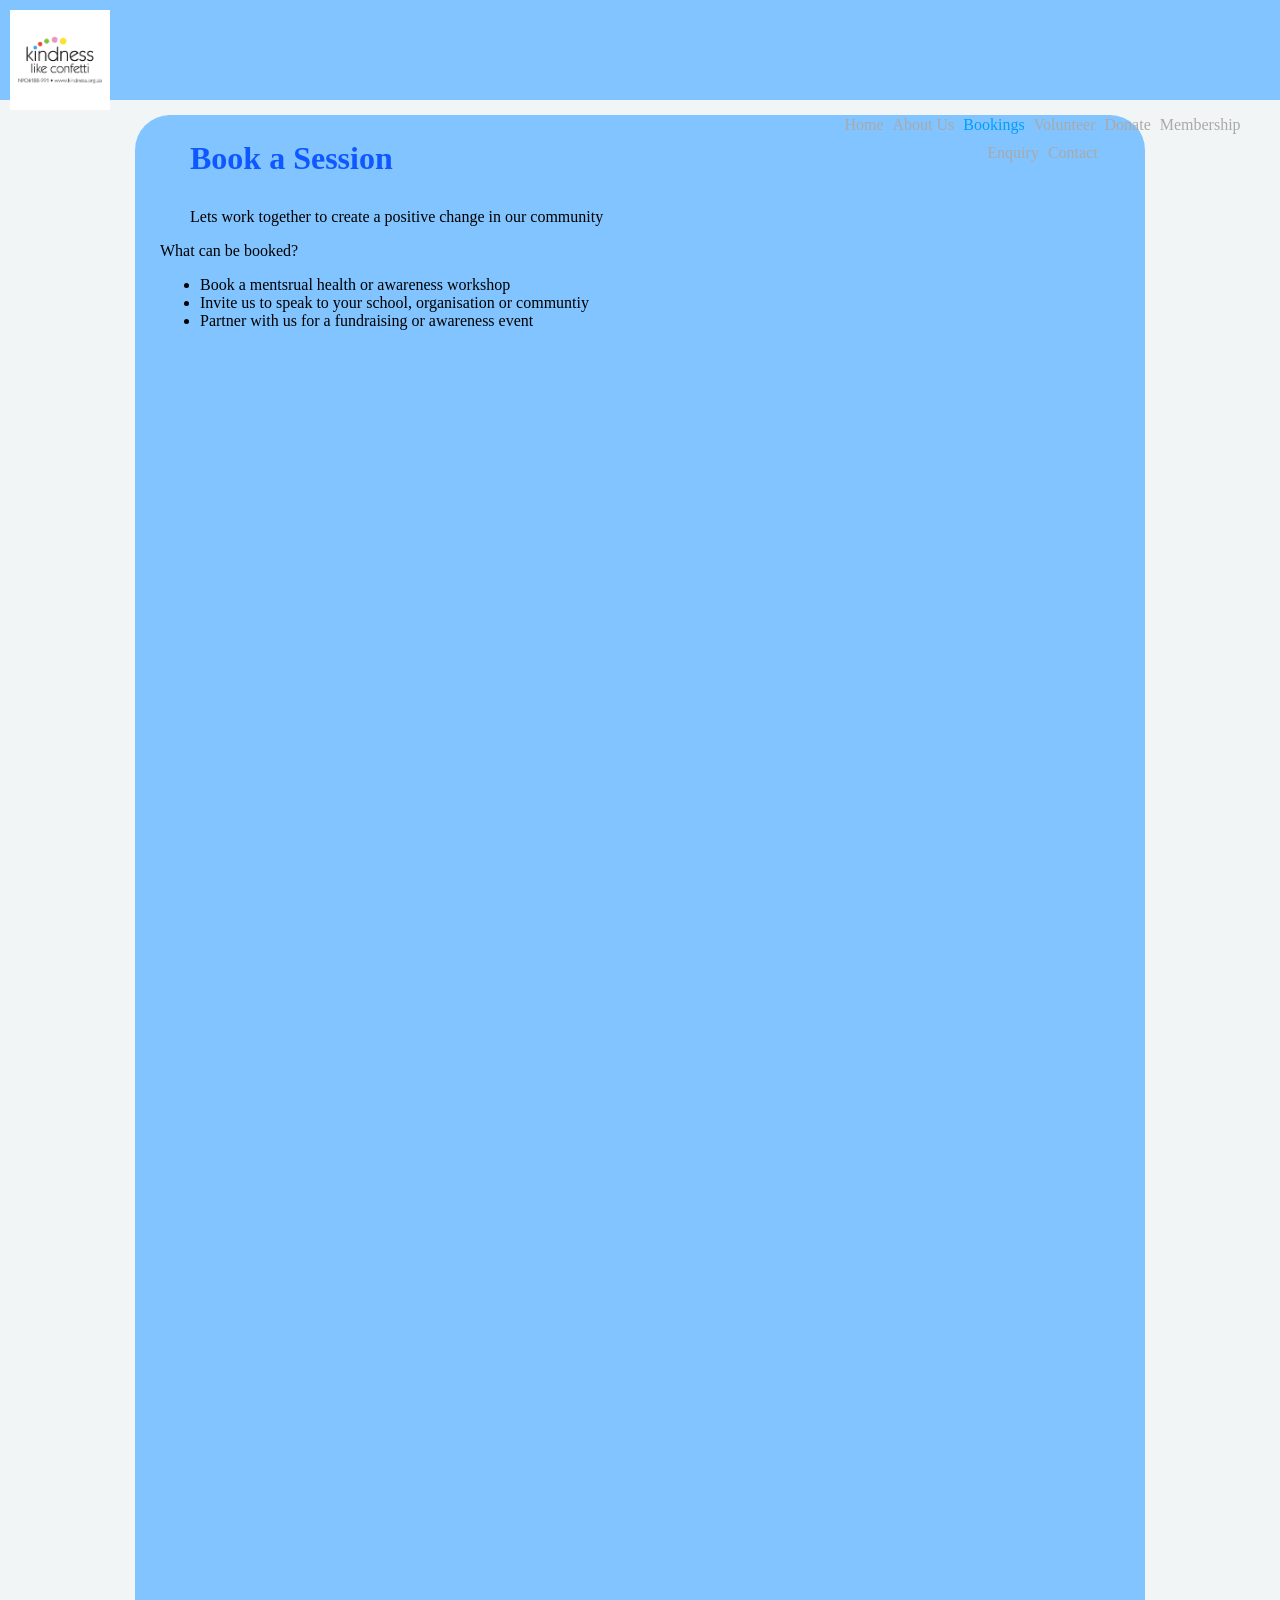
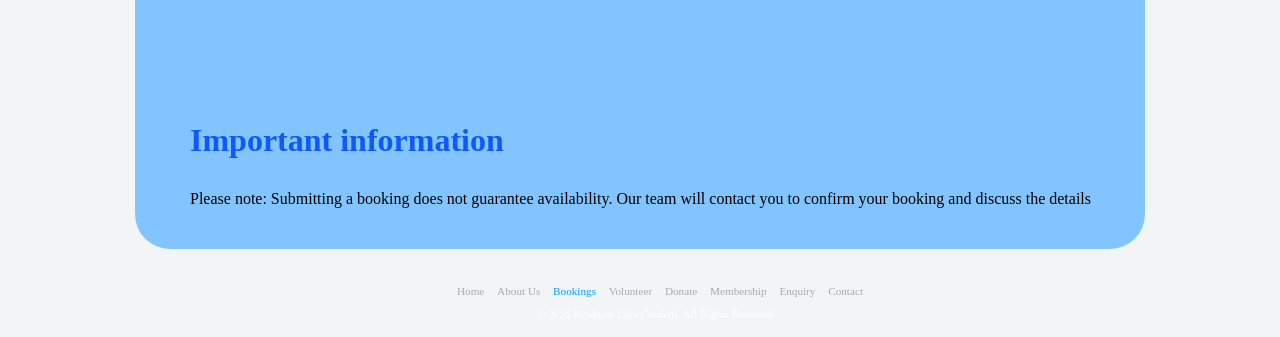
<file: kindness_like_confetti/bookings.html>
<!DOCTYPE html>
<html lang="en">
<head>
    <meta charset="UTF-8">
    <meta name="viewport" content="width=device-width, initial-scale=1.0">
    <title>Bookings | Kindness Like Confetti</title>
    <link rel="stylesheet" href="styles.css">
</head>
<body>
    <header><img src="kindness-like-confetti_website/_images/Logo.png" alt="KLC Logo">
         <nav id= "topLinks">
            <ul>
                <li><a href="index.html">Home</a></li>
                <li><a href="about.html">About Us</a></li>
                <li class="currentPage">Bookings</li>
                <li><a href="volunteer.html">Volunteer</a></li>
                <li><a href="donate.html">Donate</a></li>
                <li><a href="membership.html">Membership</a></li>
                <li><a href="enquiry.html">Enquiry</a></li>
                <li><a href="contact.html">Contact</a></li>
            </ul>
        </nav>
    </header>

    <main>
        <div id="wrapper">
            <h1>Book a Session</h1>
            <p>Lets work together to create a positive change in our community</p>
            <h2>What can be booked?</h2>
            <ul>
                <li>Book a mentsrual health or awareness workshop</li>
                <li>Invite us to speak to your school, organisation or communtiy</li>
                <li>Partner with us for a fundraising or awareness event</li>
            </ul>
            <iframe src="https://docs.google.com/forms/d/e/1FAIpQLSeQDgFZnnjttyEGX-LE9dBGlykfcBzbS4kSMnmnUq8PujolaQ/viewform?embedded=true" width="640" height="1372" frameborder="0" marginheight="0" marginwidth="0">Loading…</iframe>
            <h1>Important information</h1>
            <p>Please note: Submitting a booking does not guarantee availability. Our team will contact you to confirm your booking and discuss the details</p>
        </div>
    </main>

    <footer>
        <nav id= "bottomLinks">
            <ul>
                <li><a href="index.html">Home</a></li>
                <li><a href="about.html">About Us</a></li>
                <li class="currentPage">Bookings</li>
                <li><a href="volunteer.html">Volunteer</a></li>
                <li><a href="donate.html">Donate</a></li>
                <li><a href="membership.html">Membership</a></li>
                <li><a href="enquiry.html">Enquiry</a></li>
                <li><a href="contact.html">Contact</a></li>
            </ul>
        </nav>
         <p> &copy; 2026 Kindness Like Confetti. All Rights Reserved </p>

    </footer>
</body>
</html>
</file>
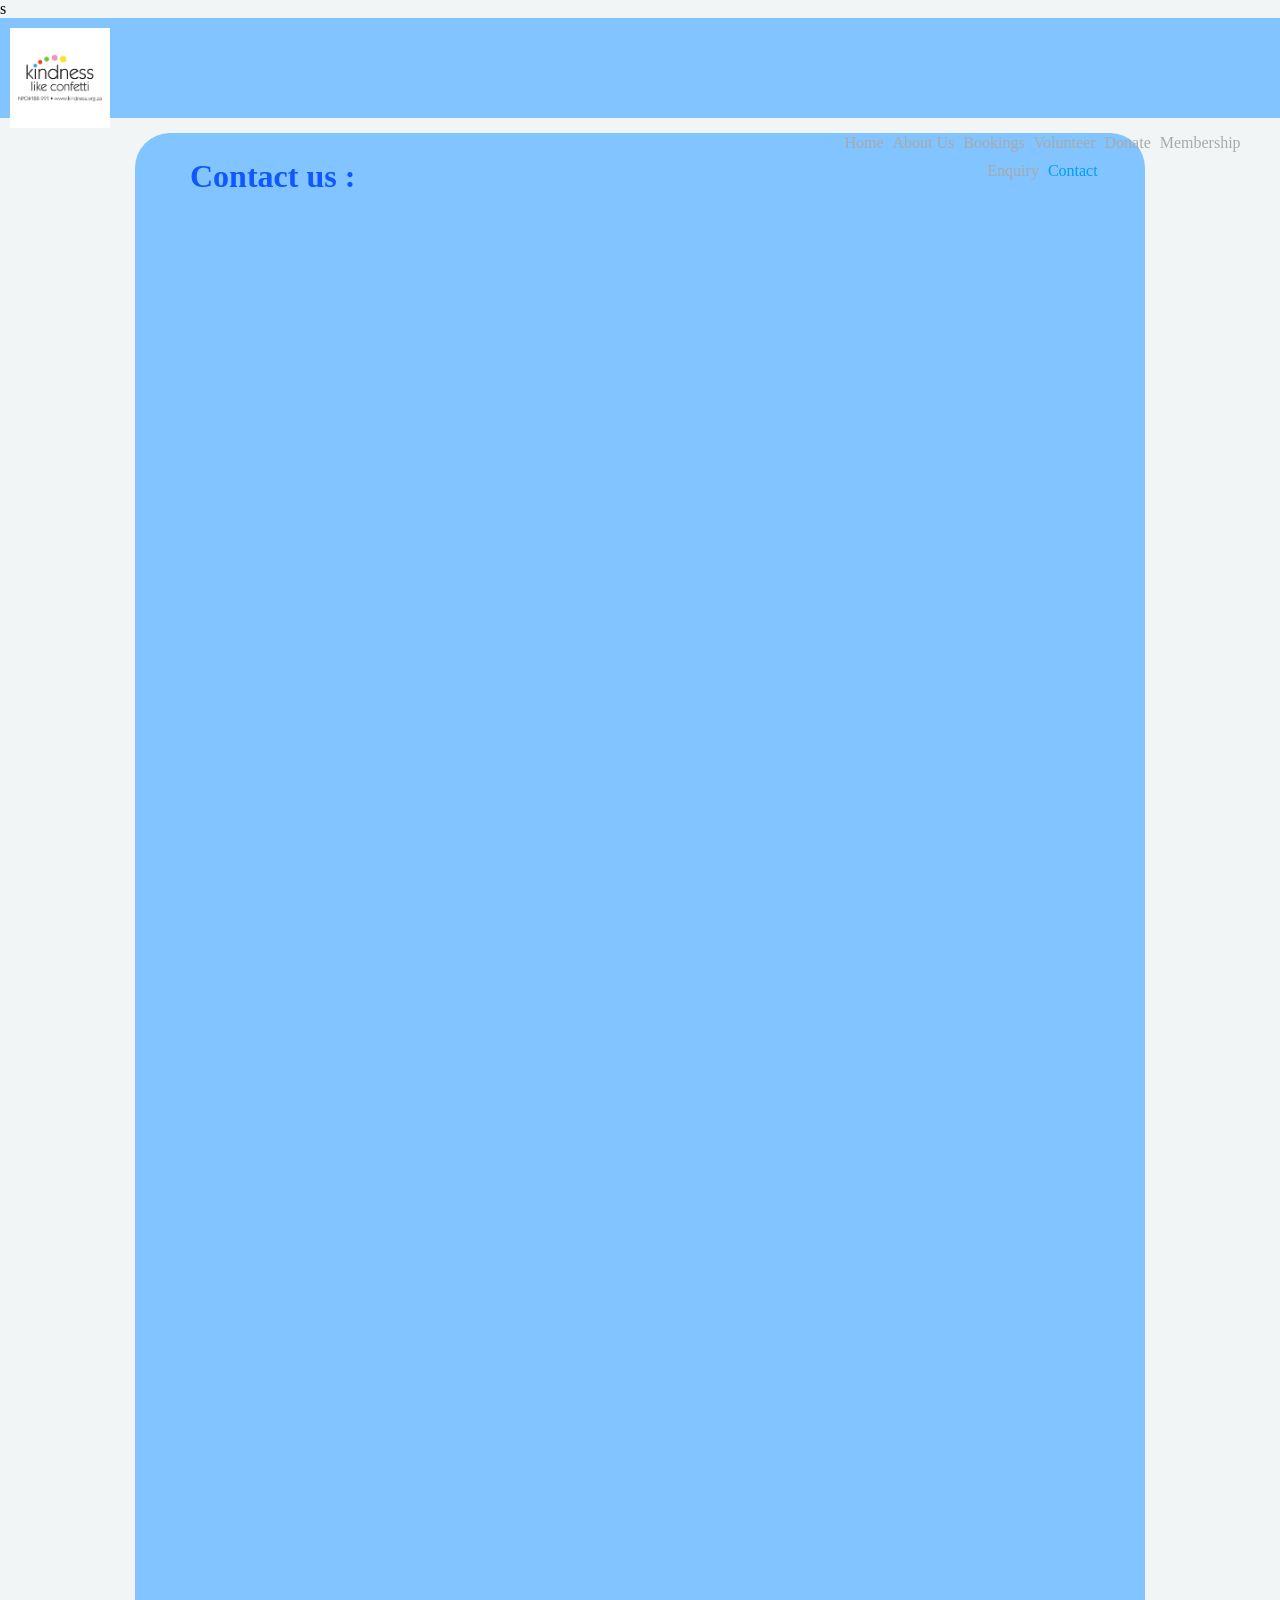
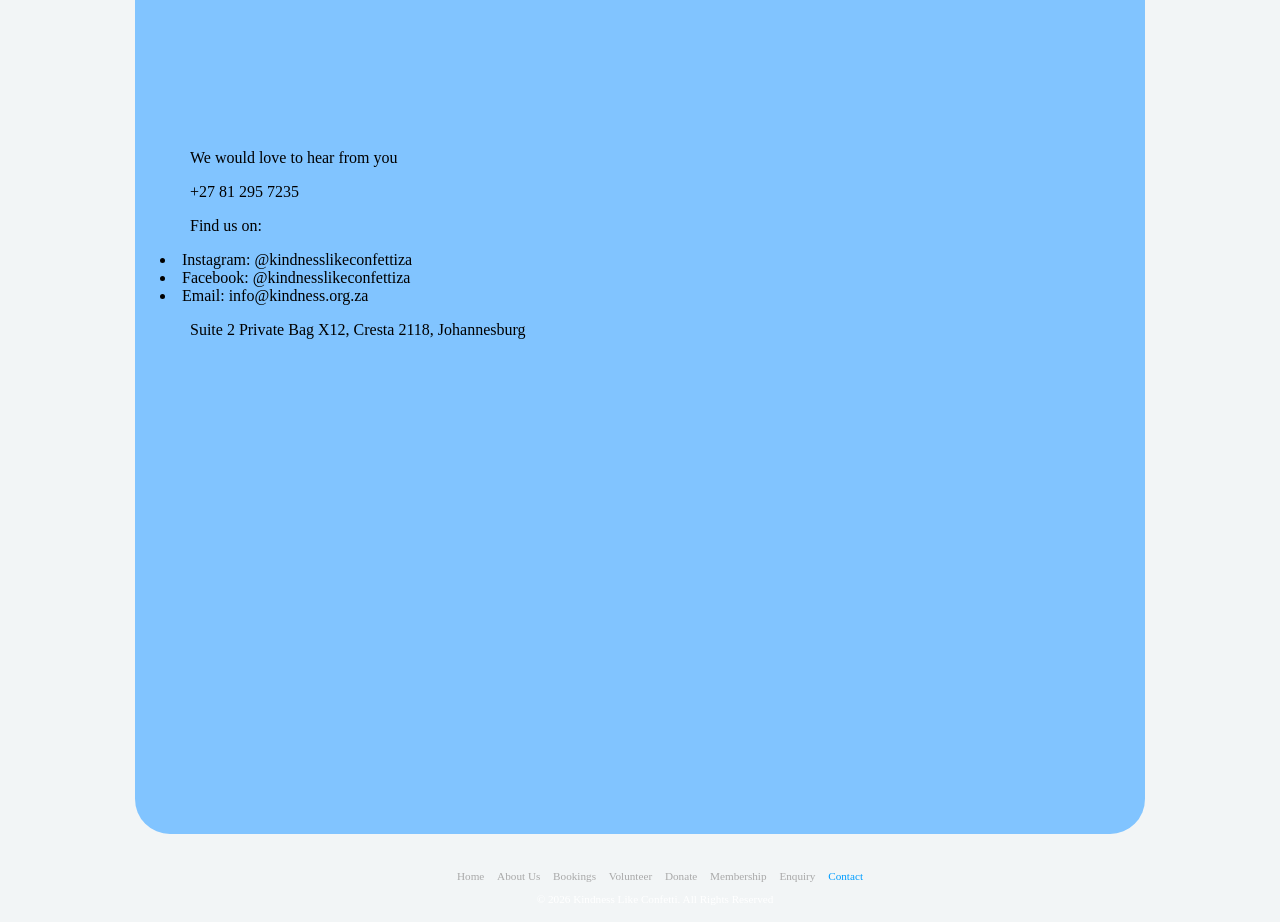
<file: kindness_like_confetti/contact.html>
<!DOCTYPE html>
<html lang="en">
<head>
    <meta charset="UTF-8">
    <meta name="viewport" content="width=device-width, initial-scale=1.0">
    <title>Contact | Kindness Like Confetti</title>
    <link rel="stylesheet" href="styles.css">s
</head>
<body>
    <!--Top-level navigation Menu-->
    <header><img src="kindness-like-confetti_website/_images/Logo.png" alt="KLC Logo">
         <nav id="topLinks">
            <ul>
                <li><a href="index.html">Home</a></li>
                <li><a href="about.html">About Us</a></li>
                <li><a href="bookings.html">Bookings</a></li>
                <li><a href="volunteer.html">Volunteer</a></li>
                <li><a href="donate.html">Donate</a></li>
                <li><a href="membership.html">Membership</a></li>
                <li><a href="enquiry.html">Enquiry</a></li>
                <li class="currentPage">Contact</li>
            </ul>
        </nav>
    </header>

    <main>
        <div id="wrapper">
           <h1>Contact us : </h1>
            <iframe src="https://docs.google.com/forms/d/e/1FAIpQLSci-X1JKvQutOdNIjjib3WEc47-PhM5DZ15XTW2_ZUMrStiBQ/viewform?embedded=true" width="640" height="1519" frameborder="0" marginheight="0" marginwidth="0">Loading…</iframe>
            <p>We would love to hear from you</p>
            <p> +27 81 295 7235</p>
            <p>Find us on:</p>
            <li>Instagram: @kindnesslikeconfettiza</li>
            <li>Facebook: @kindnesslikeconfettiza</li>
            <li>Email: info@kindness.org.za</li>
            <p>Suite 2 Private Bag X12, Cresta 2118, Johannesburg</p>
            <iframe src="https://www.google.com/maps/embed?pb=!1m18!1m12!1m3!1d14328.395631986368!2d27.96815610516947!3d-26.12831786894142!2m3!1f0!2f0!3f0!3m2!1i1024!2i768!4f13.1!3m3!1m2!1s0x1e950b2c88c4e8fd%3A0x8793e829baed0d97!2sCresta%2C%20Randburg!5e0!3m2!1sen!2sza!4v1787556327290!5m2!1sen!2sza" width="600" height="450" style="border:0;" allowfullscreen="" loading="lazy" referrerpolicy="strict-origin-when-cross-origin"></iframe>
        </div>
    </main>

    <footer>
         <nav id="bottomLinks">
            <ul>
                <li><a href="index.html">Home</a></li>
                <li><a href="about.html">About Us</a></li>
                <li><a href="bookings.html">Bookings</a></li>
                <li><a href="volunteer.html">Volunteer</a></li>
                <li><a href="donate.html">Donate</a></li>
                <li><a href="membership.html">Membership</a></li>
                <li><a href="enquiry.html">Enquiry</a></li>
                <li class="currentPage">Contact</li>
            </ul>
        </nav>
         <p> &copy; 2026 Kindness Like Confetti. All Rights Reserved </p>
    </footer>
    
</body>
</html>
</file>
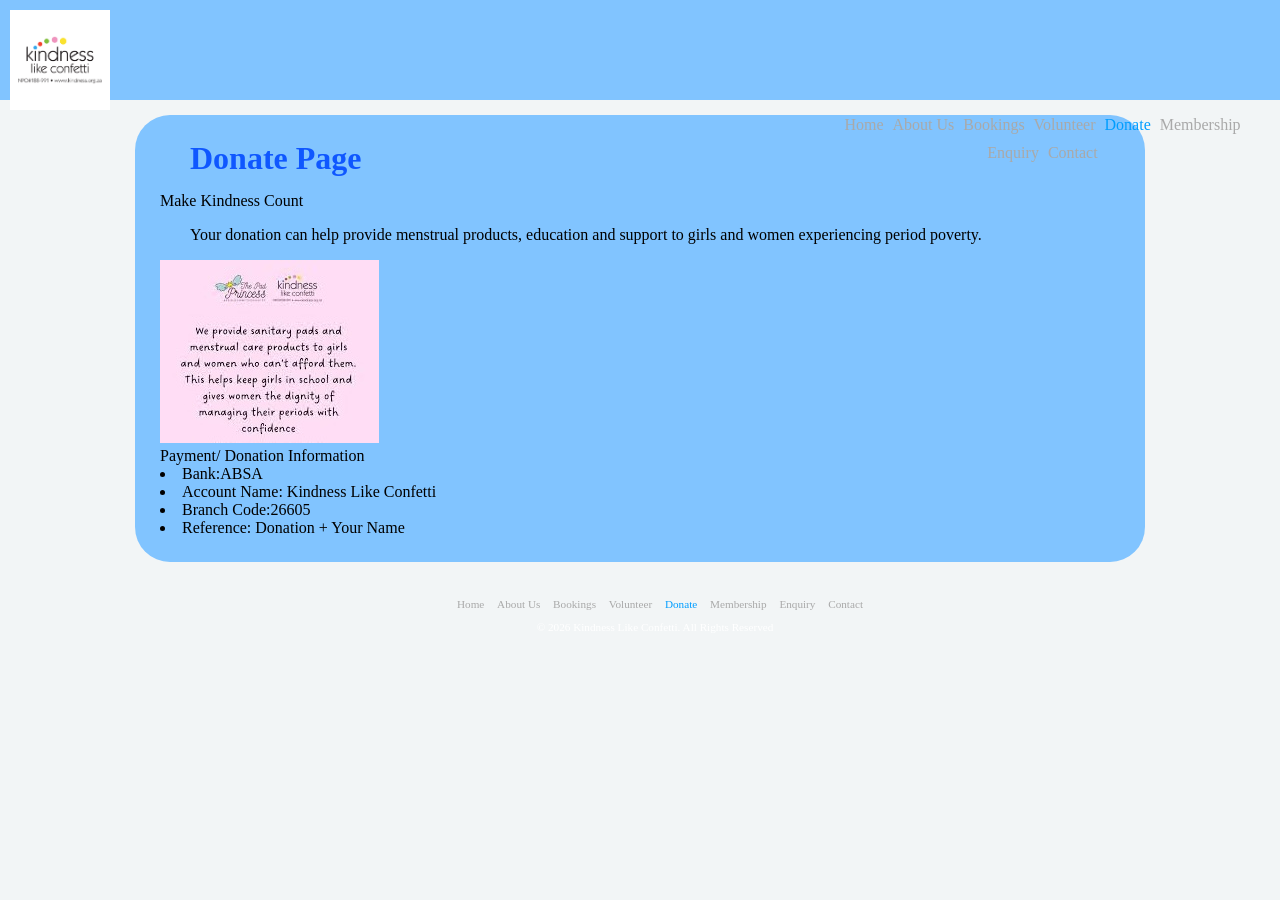
<file: kindness_like_confetti/donate.html>
<!DOCTYPE html>
<html lang="en">
<head>
    <meta charset="UTF-8">
    <meta name="viewport" content="width=device-width, initial-scale=1.0">
    <title>Donate | Kindness Like Confetti</title>
    <link rel="stylesheet" href="styles.css">
</head>
<body>
    <header><img src="kindness-like-confetti_website/_images/Logo.png" alt="KLC Logo">
        <nav id= "topLinks">
            <ul>
                <li><a href="index.html">Home</a></li>
                <li><a href="about.html">About Us</a></li>
                <li><a href="bookings.html">Bookings</a></li>
                <li><a href="volunteer.html">Volunteer</a></li>
                <li class="currentPage">Donate</li>
                <li><a href="membership.html">Membership</a></li>
                <li><a href="enquiry.html">Enquiry</a></li>
                <li><a href="contact.html">Contact</a></li>
            </ul>
        </nav>
    </header>
    <main>
        <div id="wrapper">
            <h1>Donate Page</h1>
            <h2>Make Kindness Count</h2>
            <p>Your donation can help provide menstrual products, education and support to girls and women experiencing period poverty.</p>
            <img src="kindness-like-confetti_website/_images/images-3.jpeg" alt="">
            <h2>Payment/ Donation Information</h2>
            <li>Bank:ABSA </li>
            <li>Account Name: Kindness Like Confetti</li>
            <li>Branch Code:26605 </li>
            <li>Reference: Donation + Your Name</li>
        </div>

    </main>
    <footer>
        <nav id= "bottomLinks">
            <ul>
                <li><a href="index.html">Home</a></li>
                <li><a href="about.html">About Us</a></li>
                <li><a href="bookings.html">Bookings</a></li>
                <li><a href="volunteer.html">Volunteer</a></li>
                <li class="currentPage">Donate</li>
                <li><a href="membership.html">Membership</a></li>
                <li><a href="enquiry.html">Enquiry</a></li>
                <li><a href="contact.html">Contact</a></li>
            </ul>
        </nav>
         <p> &copy; 2026 Kindness Like Confetti. All Rights Reserved </p>

    </footer>
    
</body>
</html>
</file>
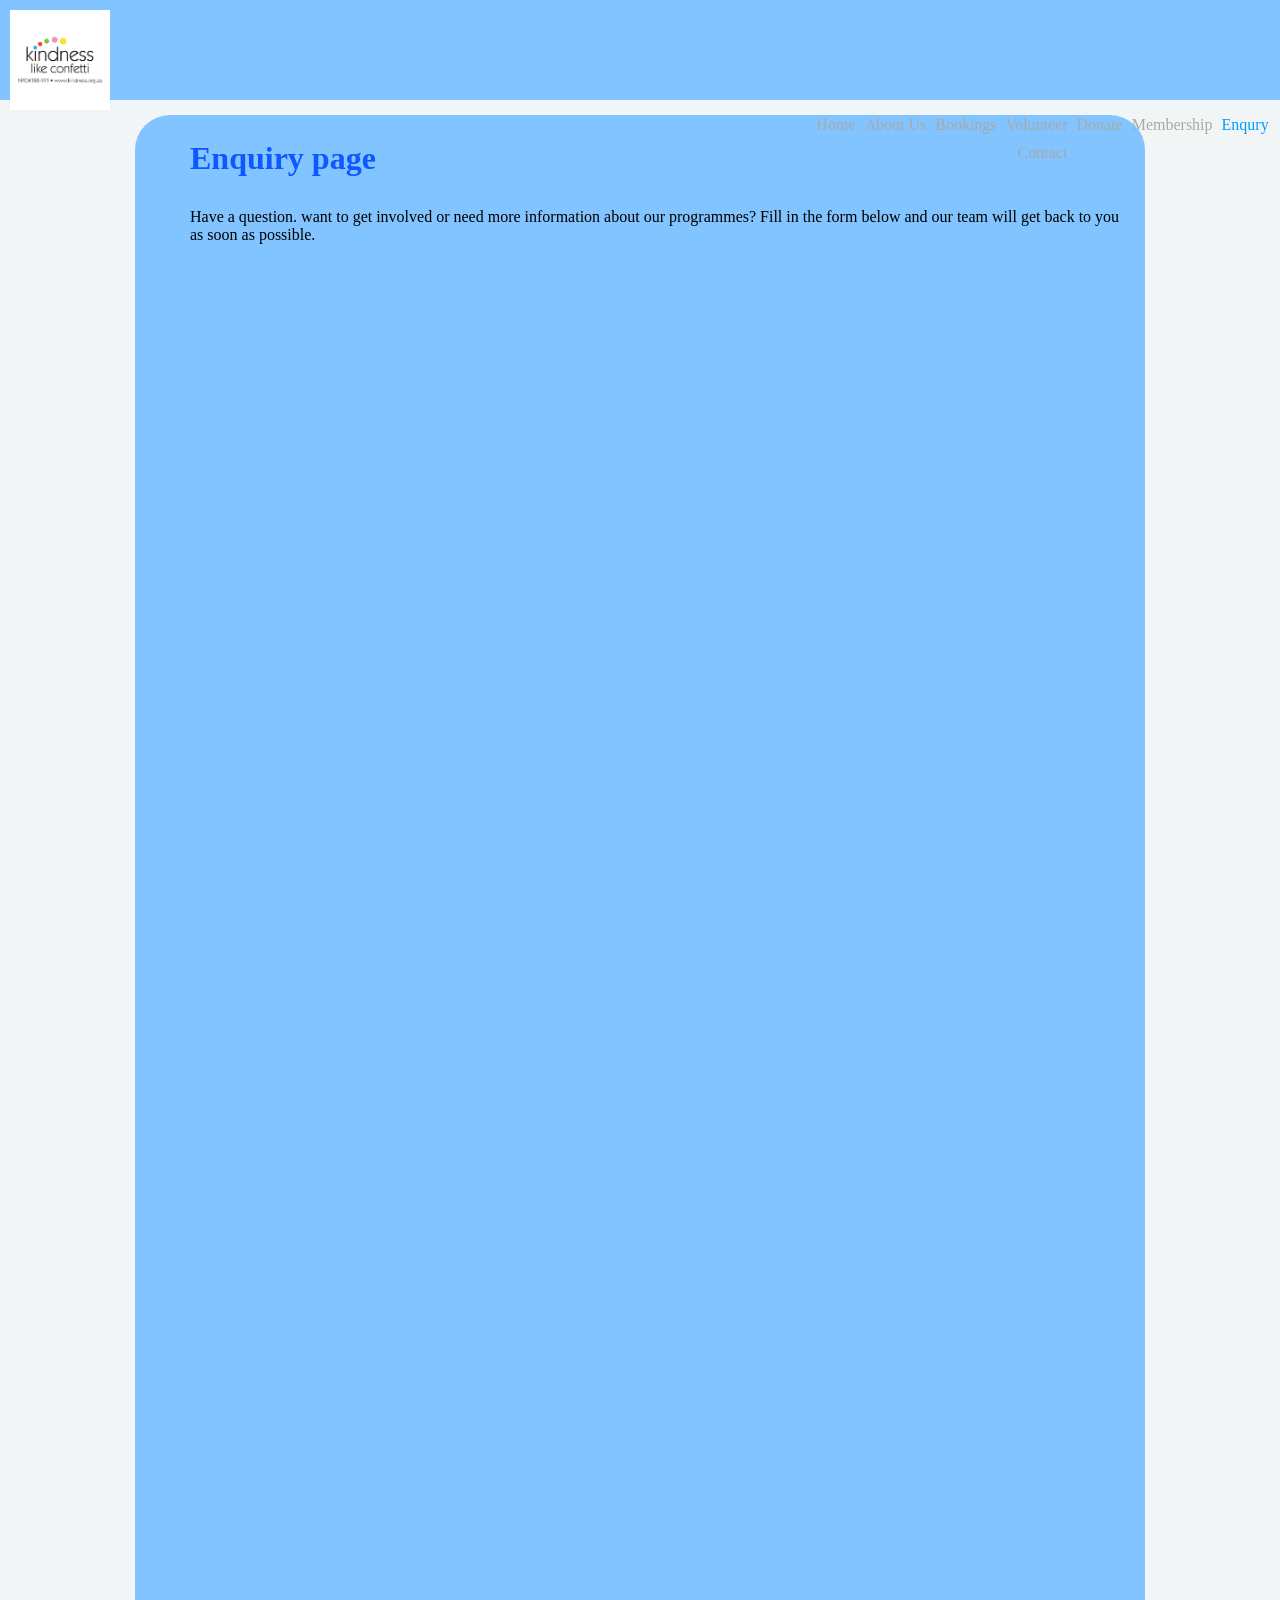
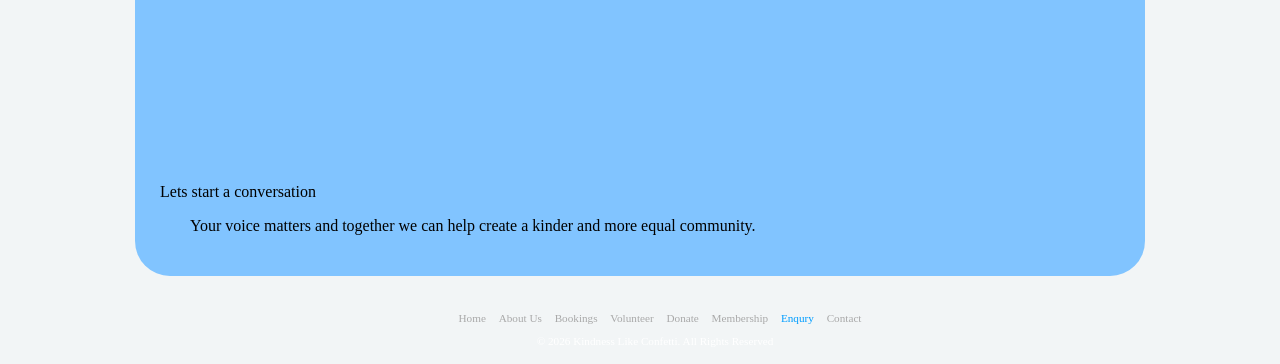
<file: kindness_like_confetti/enquiry.html>
<!DOCTYPE html>
<html lang="en">
<head>
    <meta charset="UTF-8">
    <meta name="viewport" content="width=device-width, initial-scale=1.0">
    <title>Enquiry | Kindness Like Confetti</title>
    <link rel="stylesheet" href="styles.css">
</head>
<body>
    <header><img src="kindness-like-confetti_website/_images/Logo.png" alt="KLC Logo">
         <nav id="topLinks" >
            <ul>
                <li><a href="index.html">Home</a></li>
                <li><a href="about.html">About Us</a></li>
                <li><a href="bookings.html">Bookings</a></li>
                <li><a href="volunteer.html">Volunteer</a></li>
                <li><a href="donate.html">Donate</a></li>
                <li><a href="membership.html">Membership</a></li>
                <li class="currentPage">Enqury</li>
                <li><a href="contact.html">Contact</a></li>
            </ul>
        </nav>
    </header>

    <main>
        <div id="wrapper">
            <h1>Enquiry page</h1>
            <p>Have a question. want to get involved or need more information about our programmes? Fill in the form below and our team will get back to you as soon as possible.</p>
            <iframe src="https://docs.google.com/forms/d/e/1FAIpQLSci-X1JKvQutOdNIjjib3WEc47-PhM5DZ15XTW2_ZUMrStiBQ/viewform?embedded=true" width="640" height="1519" frameborder="0" marginheight="0" marginwidth="0">Loading…</iframe>
            <h2>Lets start a conversation</h2>
            <p>Your voice matters and together we can help create a kinder and more equal community.</p>
        </div>
    </main>

    <footer>
        <nav id="bottomLinks" >
            <ul>
                <li><a href="index.html">Home</a></li>
                <li><a href="about.html">About Us</a></li>
                <li><a href="bookings.html">Bookings</a></li>
                <li><a href="volunteer.html">Volunteer</a></li>
                <li><a href="donate.html">Donate</a></li>
                <li><a href="membership.html">Membership</a></li>
                <li class="currentPage">Enqury</li>
                <li><a href="contact.html">Contact</a></li>
            </ul>
        </nav>
        <p> &copy; 2026 Kindness Like Confetti. All Rights Reserved </p>

    </footer>
</body>
</html>
</file>
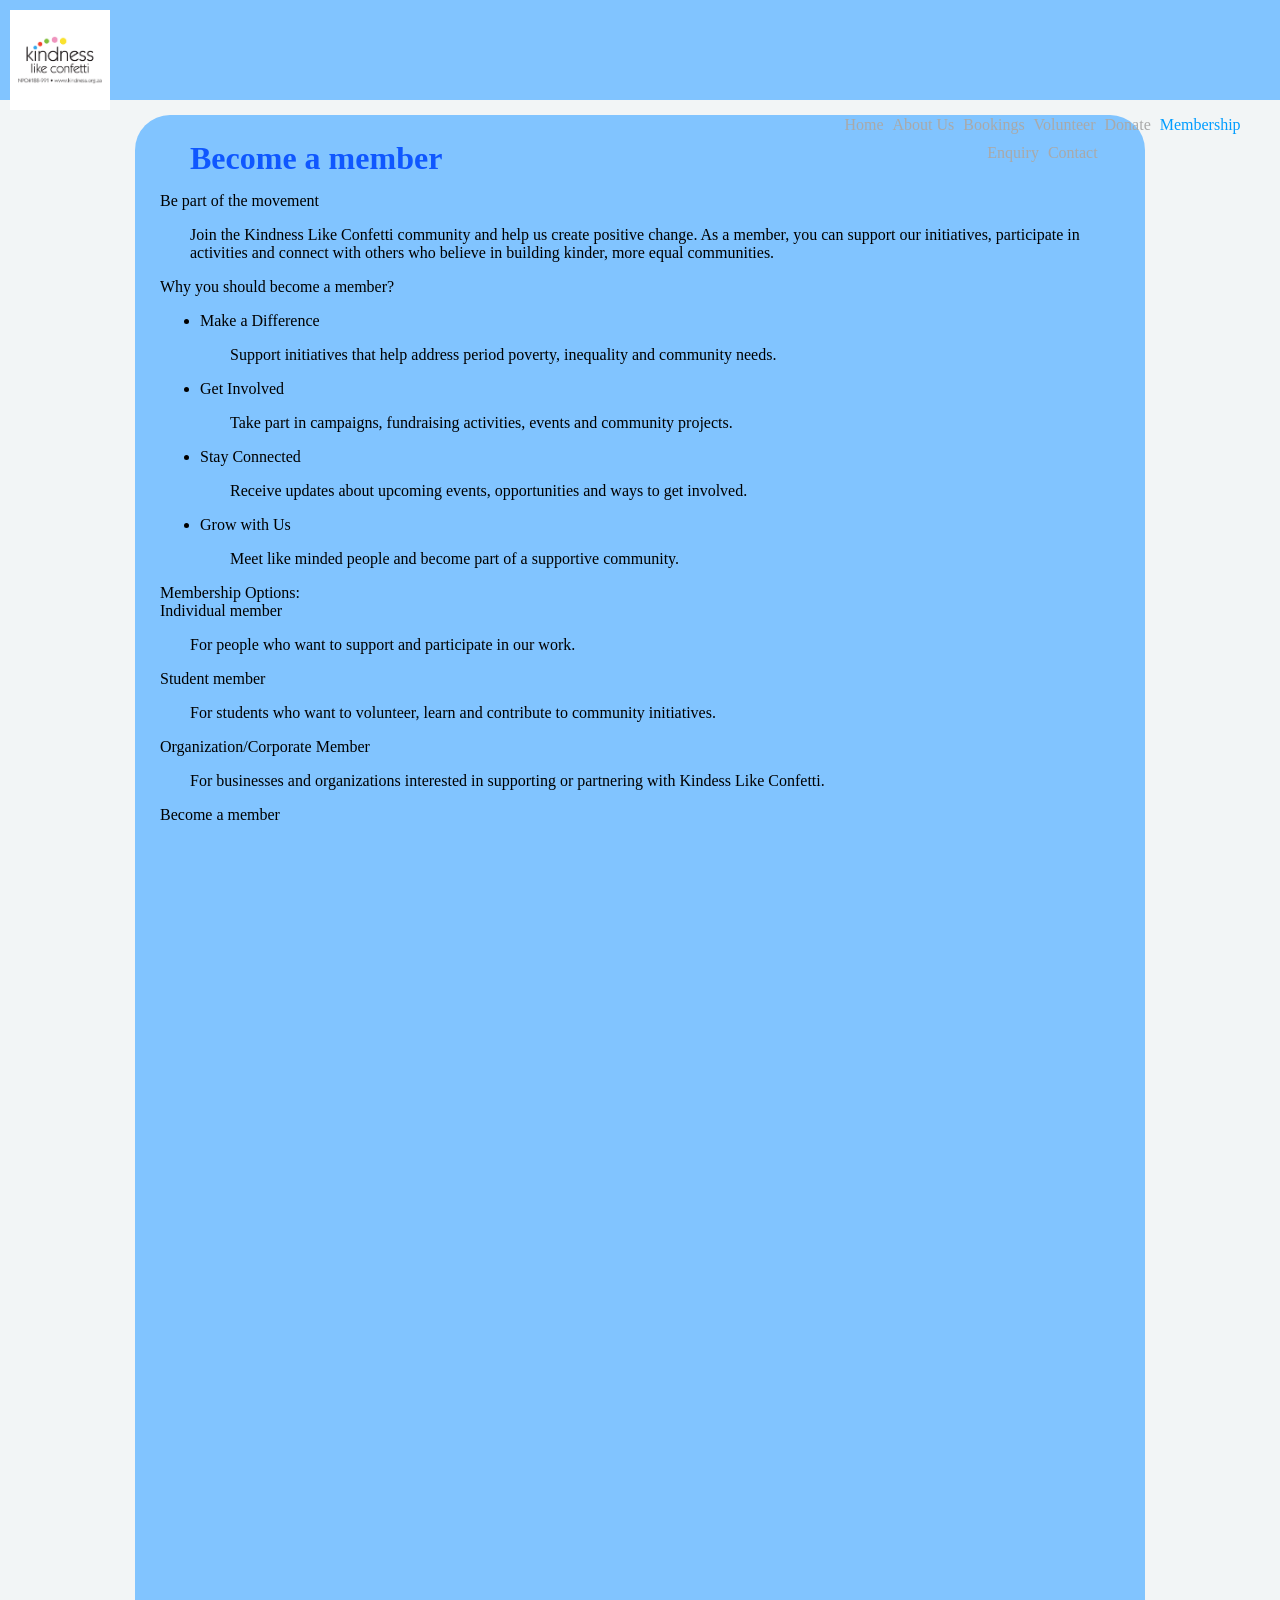
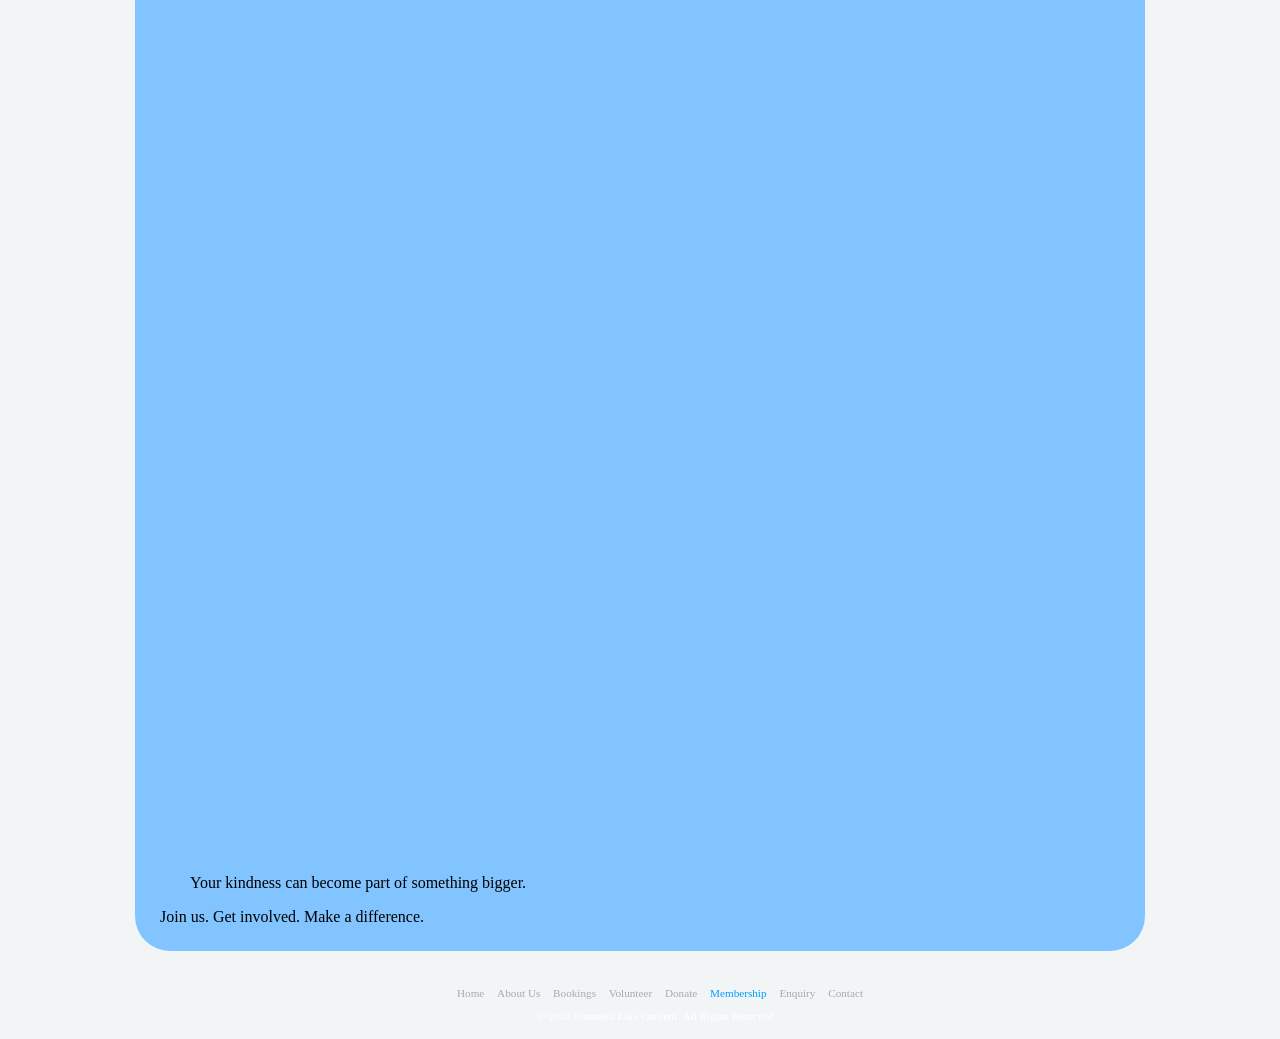
<file: kindness_like_confetti/membership.html>
<!DOCTYPE html>
<html lang="en">
<head>
    <meta charset="UTF-8">
    <meta name="viewport" content="width=device-width, initial-scale=1.0">
    <title>Membership | Kindness Like Confetti</title>
    <link rel="stylesheet" href="styles.css">
</head>
<body>
    <header><img src="kindness-like-confetti_website/_images/Logo.png" alt="KLC Logo">
         <nav id="topLinks" >
            <ul>
                <li><a href="index.html">Home</a></li>
                <li><a href="about.html">About Us</a></li>
                <li><a href="bookings.html">Bookings</a></li>
                <li><a href="volunteer.html">Volunteer</a></li>
                <li><a href="donate.html">Donate</a></li>
                <li class="currentPage">Membership</li>
                <li><a href="enquiry.html">Enquiry</a></li>
                <li><a href="contact.html">Contact</a></li>
            </ul>
        </nav>
    </header>

    <main>
        <div id="wrapper">
            <h1>Become a member</h1>
            <h2>Be part of the movement</h2>
            <p>Join the Kindness Like Confetti community and help us create positive change. As a member, you can support our initiatives, participate in activities and connect with others who believe in building kinder, more equal communities.</p>
            <h2>Why you should become a member?</h2>
            <ul>
                <li>Make a Difference</li>
                <p>Support initiatives that help address period poverty, inequality and community needs.</p>
                <li>Get Involved</li>
                <p>Take part in campaigns, fundraising activities, events and community projects.</p>
                <li>Stay Connected</li>
                <p>Receive updates about upcoming events, opportunities and ways to get involved.</p>
                <li>Grow with Us</li>
                <p>Meet like minded people and become part of a supportive community.</p>
            </ul>
            <h2>Membership Options:</h2>
            <h2>Individual member</h2>
            <p>For people who want to support and participate in our work.</p>
            <h2>Student member</h2>
            <p>For students who want to volunteer, learn and contribute to community initiatives.</p>
            <h2>Organization/Corporate Member</h2>
            <p>For businesses and organizations interested in supporting or partnering with Kindess Like Confetti.</p>
            <h2>Become a member</h2>
            <iframe src="https://docs.google.com/forms/d/e/1FAIpQLSfVJxgx143ld8E0IFdHTC2ioI7ZPNz3HrZA0-rNgHNLNKD4nQ/viewform?embedded=true" width="640" height="1630" frameborder="0" marginheight="0" marginwidth="0">Loading…</iframe>
            <p>Your kindness can become part of something bigger.</p>
            <h2>Join us. Get involved. Make a difference.</h2>
        </div>

    </main>

    <footer>
        <nav id="bottomLinks" >
            <ul>
                <li><a href="index.html">Home</a></li>
                <li><a href="about.html">About Us</a></li>
                <li><a href="bookings.html">Bookings</a></li>
                <li><a href="volunteer.html">Volunteer</a></li>
                <li><a href="donate.html">Donate</a></li>
                <li class="currentPage">Membership</li>
                <li><a href="enquiry.html">Enquiry</a></li>
                <li><a href="contact.html">Contact</a></li>
            </ul>
        </nav>
        <p> &copy; 2026 Kindness Like Confetti. All Rights Reserved </p>

    </footer>
</body>
</html>
</file>
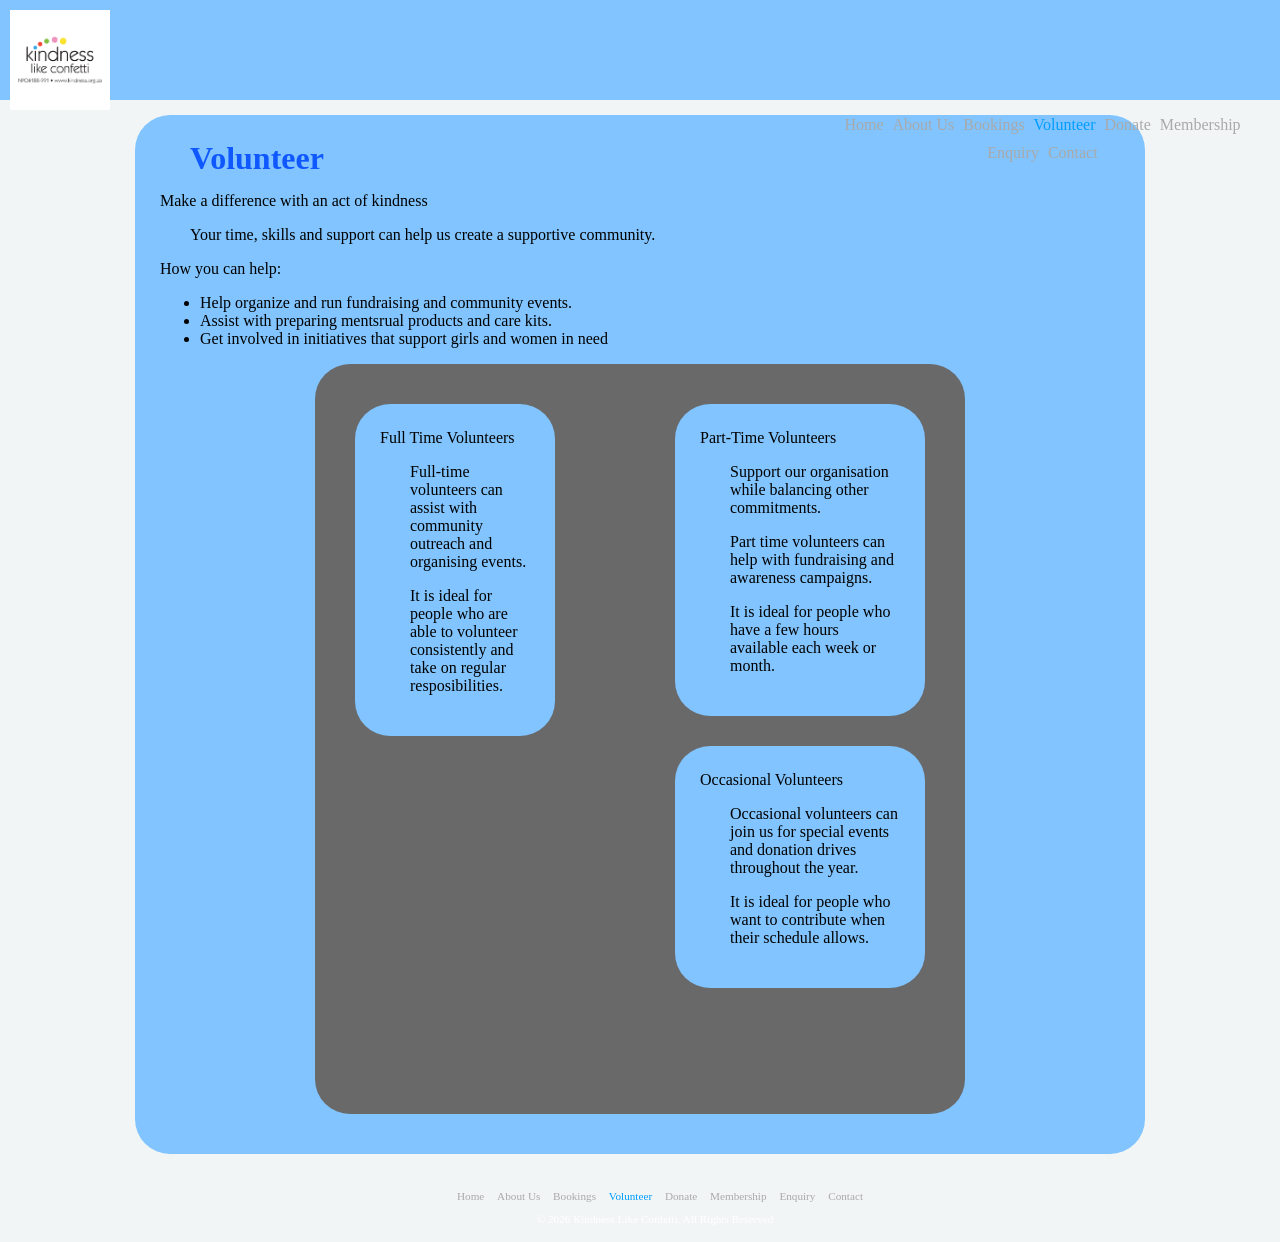
<file: kindness_like_confetti/volunteer.html>
<!DOCTYPE html>
<html lang="en">
<head>
    <meta charset="UTF-8">
    <meta name="viewport" content="width=device-width, initial-scale=1.0">
    <title>Volunteer | Kindness Like Confetti</title>
    <link rel="stylesheet" href="styles.css">
</head>
<body>
    <header><img src="kindness-like-confetti_website/_images/Logo.png" alt="KLC Logo">
        <nav id="topLinks">
            <ul>
                <li><a href="index.html">Home</a></li>
                <li><a href="about.html">About Us</a></li>
                <li><a href="bookings.html">Bookings</a></li>
                <li class="currentPage">Volunteer</li>
                <li><a href="donate.html">Donate</a></li>
                <li><a href="membership.html">Membership</a></li>
                <li><a href="enquiry.html">Enquiry</a></li>
                <li><a href="contact.html">Contact</a></li>
            </ul>
        </nav>
    </header>

    <main>
        <div id="wrapper">
            <h1>Volunteer</h1>
                <h2>Make a difference with an act of kindness</h2>
            <p>Your time, skills and support can help us create a supportive community.</p>
                <h2>How you can help:</h2>
                <ul>
                    <li>Help organize and run fundraising and community events.</li>
                    <li>Assist with preparing mentsrual products and care kits.</li>
                    <li>Get involved in initiatives that support girls and women in need</li>
                </ul>
                <div id="container">
                    <div id="box1">
                        <h2>Full Time Volunteers</h2>
                        <p>Full-time volunteers can assist with community outreach and organising events.</p>
                        <p>It is ideal for people who are able to volunteer consistently and take on regular resposibilities.</p>
                    </div>
                    <div id="box2">
                        <h2>Part-Time Volunteers</h2>
                        <p>Support our organisation while balancing other commitments.</p>
                        <p>Part time volunteers can help with fundraising and awareness campaigns.</p>
                        <p>It is ideal for people who have a few hours available each week or month.</p>
                    </div>
                    <div id="box3">
                        <h2>Occasional Volunteers</h2>
                        <p>Occasional volunteers can join us for special events and donation drives throughout the year.</p>
                        <p>It is ideal for people who want to contribute when their schedule allows.</p>
                </div>
                </div>
        </div>
    </main>

    <footer>
        <nav id="bottomLinks">
            <ul>
                <li><a href="index.html">Home</a></li>
                <li><a href="about.html">About Us</a></li>
                <li><a href="bookings.html">Bookings</a></li>
                <li class="currentPage">Volunteer</li>
                <li><a href="donate.html">Donate</a></li>
                <li><a href="membership.html">Membership</a></li>
                <li><a href="enquiry.html">Enquiry</a></li>
                <li><a href="contact.html">Contact</a></li>
            </ul>
        </nav>
        <p> &copy; 2026 Kindness Like Confetti. All Rights Reserved </p>
    </footer>

</body>
</html>
</file>
<file: kindness_like_confetti/styles.css>
body {
    background-color: #f2f5f6;
    margin: 0px;
}

div {
    width: 150px;
   background-color: rgb(129, 196, 255);
   border-radius: 35px;
   padding: 25px;
   margin: 15px;
}


#wrapper {
    width: 960px;
    background-color: hsl(129, 196, 255);
    margin-left: auto;
    margin-right: auto;
}

header {
    background-color: rgb(129, 196, 255);
    height: 100px;
    position: relative;
}

header img {
    width: 100px;
    position: absolute;
    top: 10px;
    left: 10px;
}

#topLinks {
    position: absolute;
    text-align: center;
    width: 500px;
    top: 100px;
    right: 10px;
}

#topLinks li {
    display: inline-block;
    padding-bottom: 10px;
    padding-left: 5px;
}

a:link {
    color: darkgrey;
    text-decoration: solid white;
}

a:visited {
    color: rgb(166, 0, 255);
}

a:hover {
    color: #8f05ff;
}

.currentPage {
    color: rgb(0, 157, 255);
}

.clearFix {
    clear: both;
}

main {
    background-image: none;
}

#homeInfo {
    width: 960px;
    padding-top: 15px;
    padding-bottom: 20px;
}

h1 {
    font-size: 2em;
    color: rgb(15, 87, 255);
    padding-left: 30px;
    padding-bottom: 15px;
    margin: 0%;
}


h2 {
    font-size: 1em;
    font-weight: lighter;
    margin: 0px;
}

p {
    font-size: 1em;
    padding-left: 30px;
}

footer{
    text-align: center;
    color: white;
    font-size: 0.7em;
    padding-top: 10px;
    padding-bottom: 5px;
}

#bottomLinks li {
    display: inline-block;
    padding-left: 5px;
    padding-right: 5px;
}

#bookings, #volunteer, #donate, #membership, #enquiry, #contact {
    background-image: none;
    padding-left: 25px;
}

#bookings img {
    width: 40px;
}

#bookings h2 {
    font-size: 1.5em;
    letter-spacing: normal;
    text-align: left;
}

#bookings p {
    font-size: 0.8em;
    text-align: left;
}

#box1 {
    background-color: rgb(129, 196, 255);
    float: left;
}

#box2, #box3 {
    background-color: rgb(129, 196, 255);
    float: right;
    width: 200px;
    height: auto;
}

#container {
    width: 600px;
    height: 700px;
    background-color: dimgrey;
    margin-left: auto;
    margin-right: auto;
}

@media only screen and (max-width: 960px) {
    #wrapper {
        width: 360px;
    }
    
    header {
        height: 375px;
    }

    header img {
        left: 125px;
    }

    #topLinks li, #bottomLinks {
        display: inline-block;
        text-align: center;
        padding-bottom: 10px;
        padding-top: 10px;
    }

    #homeInfo {
        padding-top: 20px;
        width: 340px;
    }

    #bottomLinks ul {
        padding-left: 0px;
    }

    footer p {
        padding-left: 10px;
    }

    iframe {
        width: 320px;
    }
}
</file>
